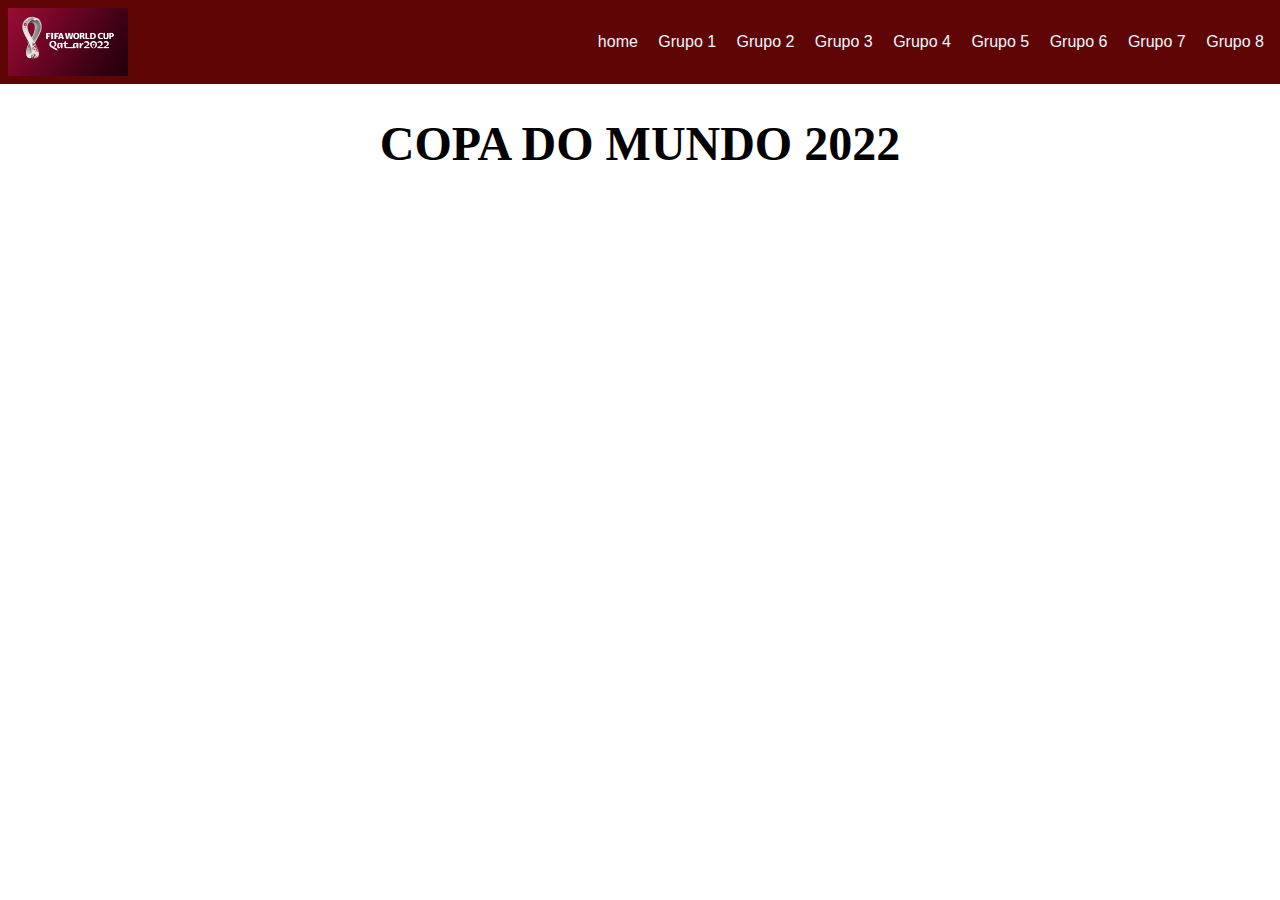
<file: index.htm>
<!DOCTYPE html>
<html lang="en">
<head>
    <meta charset="UTF-8">
    <meta http-equiv="X-UA-Compatible" content="IE=edge">
    <meta name="viewport" content="width=device-width, initial-scale=1.0">
    <title>Document</title>
    <link rel="stylesheet" href="estilo.css">
</head>
<body>
    <header class="topo">
        <img class="logo" src="logof.jpg" al="logo">
        <nav class="menu">
            <ul>
                <li>home</li>
                <li>Grupo 1</li>
                <li>Grupo 2</li>
                <li>Grupo 3</li>
                <li>Grupo 4</li>
                <li>Grupo 5</li>
                <li>Grupo 6</li>
                <li>Grupo 7</li>
                <li>Grupo 8</li>
        </nav>
    </header>
    <h1><center>COPA DO MUNDO 2022</center></h1>
</body>
</html>
</file>
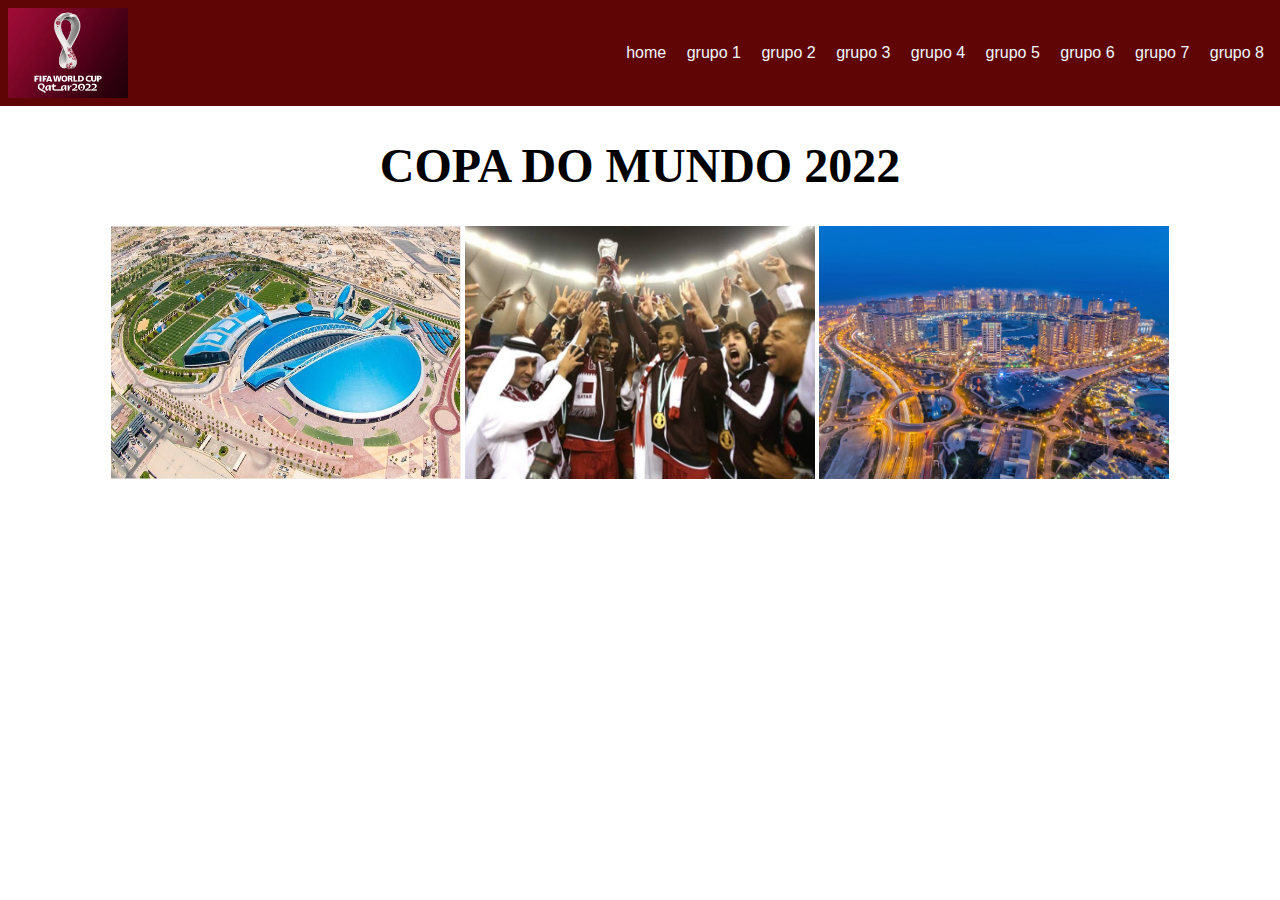
<file: aula03 (1).htm>
<!DOCTYPE html>
<html lang="en">
<head>
    <meta charset="UTF-8">
    <meta http-equiv="X-UA-Compatible" content="IE=edge">
    <meta name="viewport" content="width=device-width, initial-scale=1.0">
    <title>document</title>
    <link rel="stylesheet" href="estilo.css">
</head>
<body>

    
   <header class="topo">
<img class="logo" src="logocopa.jpg" al="logo">
<nav class="menu"> 
    <ul>
        <li>home</li>
        <li>grupo 1</li>
        <li>grupo 2</li>
        <li>grupo 3</li>
        <li>grupo 4</li>
        <li>grupo 5</li>
        <li>grupo 6</li>
        <li>grupo 7</li>
        <li>grupo 8</li>     
    </nav>
   </header>
   <h1><center>COPA DO MUNDO 2022</center></h1>
   <center>  <img class="fig1" src="ESTÁDIO.jfif" al="logo">
   <img class="fig2" src="ganhadores.jpg" al="logo">
   <img class="fig3" src="imagemdoqtar.jpg" al="logo"></center>

   </body>
   </html>
</file>
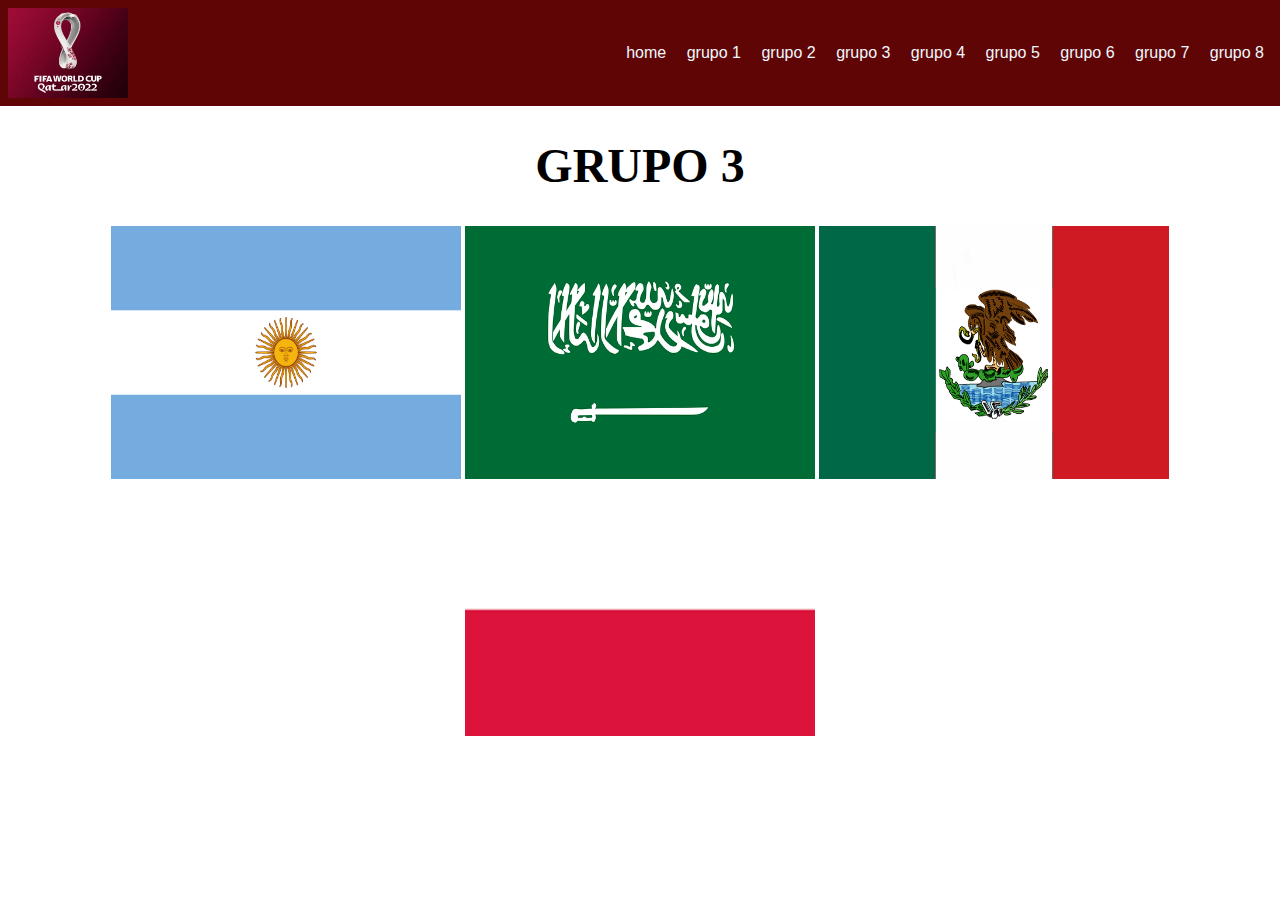
<file: grupo 3.htm>
<!DOCTYPE html>
<html lang="en">
<head>
    <meta charset="UTF-8">
    <meta http-equiv="X-UA-Compatible" content="IE=edge">
    <meta name="viewport" content="width=device-width, initial-scale=1.0">
    <title>document</title>
    <link rel="stylesheet" href="estilo.css">
</head>
<body>

    
   <header class="topo">
<img class="logo" src="logocopa.jpg" al="logo">
<nav class="menu"> 
    <ul>
        <li>home</li>
        <li>grupo 1</li>
        <li>grupo 2</li>
        <li>grupo 3</li>
        <li>grupo 4</li>
        <li>grupo 5</li>
        <li>grupo 6</li>
        <li>grupo 7</li>
        <li>grupo 8</li>     
    </nav>
   </header>
   <h1><center>GRUPO 3</center></h1>
   <center>
    <img class="bandeiras3" src="argentina.png" al="logo">
   <img class="bandeiras3" src="are.png" al="logo">
   <img class="bandeiras3" src="mexico.png" al="logo">
   <img class="bandeiras3" src="polonia.jpg" al="logo"></center>

   </body>
   </html>
</file>
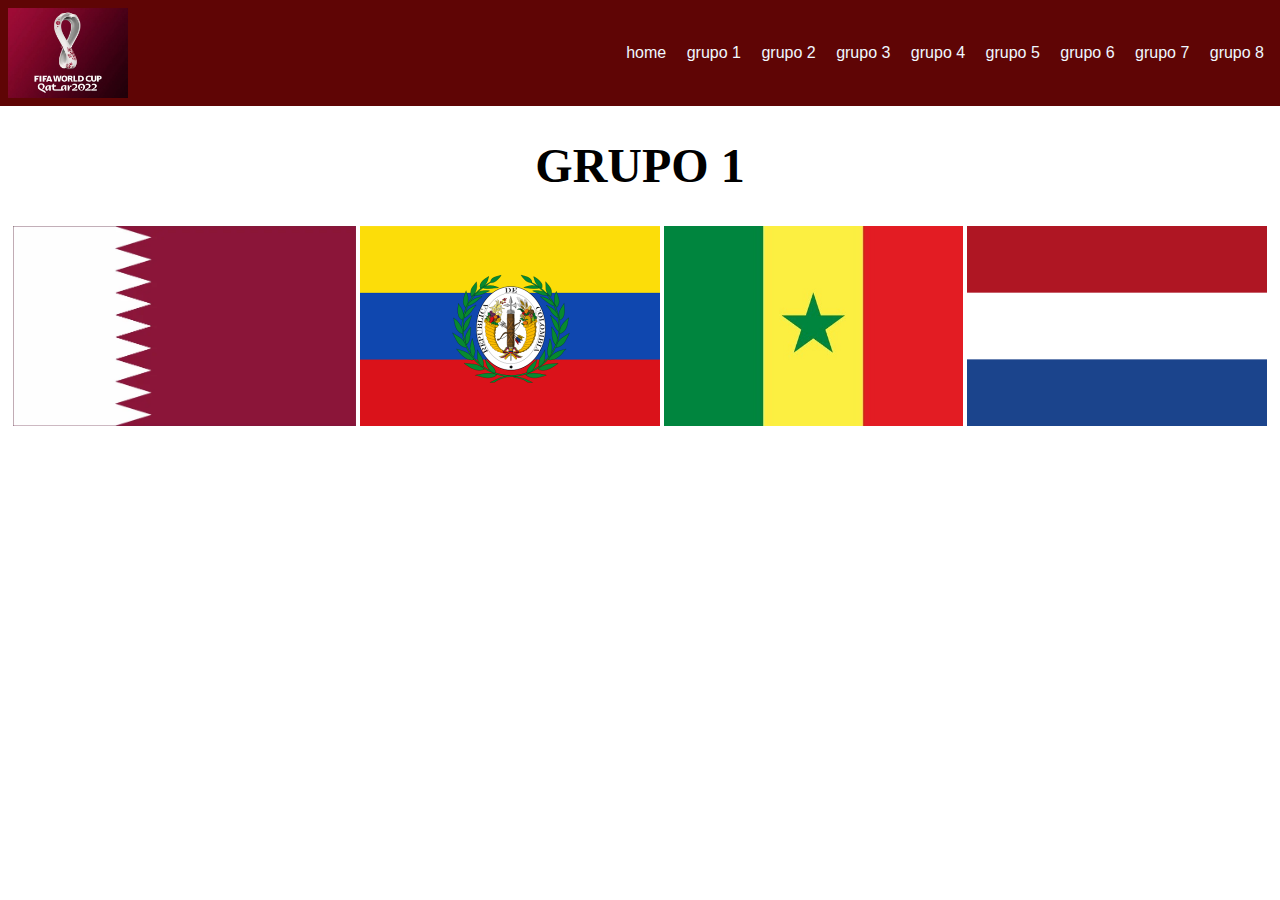
<file: grupo1.htm>
<!DOCTYPE html>
<html lang="en">
<head>
    <meta charset="UTF-8">
    <meta http-equiv="X-UA-Compatible" content="IE=edge">
    <meta name="viewport" content="width=device-width, initial-scale=1.0">
    <title>document</title>
    <link rel="stylesheet" href="estilo.css">
</head>
<body>

    
   <header class="topo">
<img class="logo" src="logocopa.jpg" al="logo">
<nav class="menu"> 
    <ul>
        <li>home</li>
        <li>grupo 1</li>
        <li>grupo 2</li>
        <li>grupo 3</li>
        <li>grupo 4</li>
        <li>grupo 5</li>
        <li>grupo 6</li>
        <li>grupo 7</li>
        <li>grupo 8</li>     
    </nav>
   </header>
   <h1><center>GRUPO 1</center></h1>
   <center>
    <img class="bandeiras" src="bandeiradocatar.jpg" al="logo">
   <img class="bandeiras" src="bandeiradoequador.jpg" al="logo">
   <img class="bandeiras" src="bandeirasenegal2.jpg" al="logo">
   <img class="bandeiras" src="bandeiraholanda.jpg" al="logo"></center>

   </body>
   </html>
</file>
<file: estilo.css>
*{
    box-sizing:border-box;
}
html,body{
    margin: 0px;
    padding:0px;

}
header{
    background-color: rgb(95, 5, 5);
    padding: 8px;
    color: aliceblue;
    display: flex;
    justify-content: space-between;
    align-items: center;
    font-family: Verdana, Geneva, Tahoma, sans-serif;

}
.logo{
    width: 120px;
}
.menu li{
    display: inline;
    margin: 0 8px;
}
.sim{
    background-color: rgb(190, 69, 116);
    padding: 10px;
    
    font-family: Verdana, Geneva, Tahoma, sans-serif;
    display: inline;
    

}
h1{

    font-size: 300%;
    font: arial black;
}

.fig1{
    width: 350px;
    height: 253px;
}

.fig2{
    width: 350px;
    height: 253px;
}

.fig3{
    width: 350px;
    height: 253px;
}

.bandeiras{
    width: 350x;
    height: 200px;
}

.bandeiras2{
    width: 300px;
    height: 150px;
}

.bandeiras3{
    width: 350px;
    height: 253px;
}
</file>
